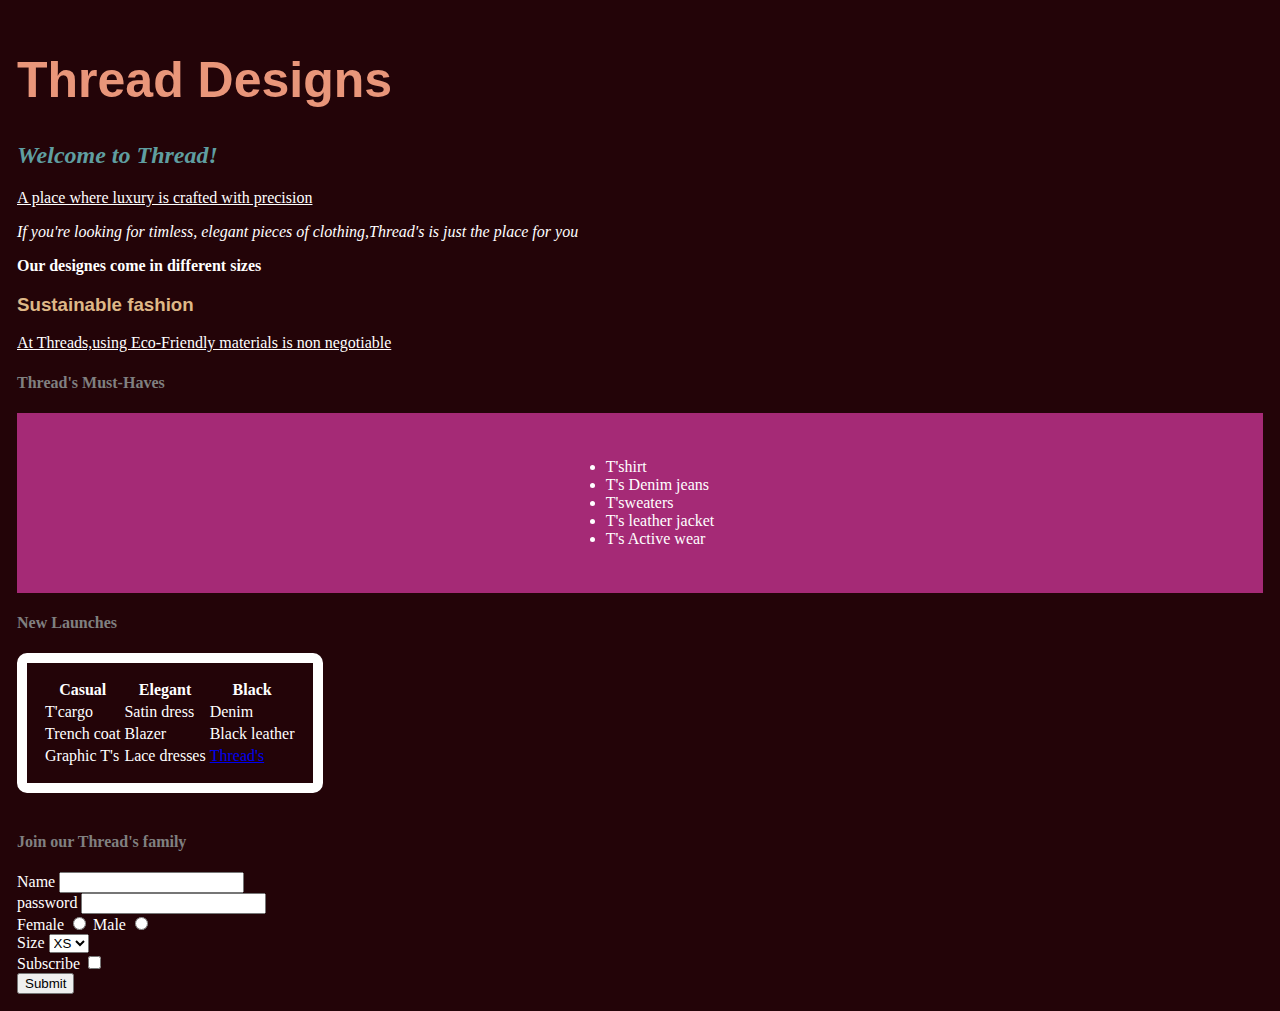
<file: index.html>
<!DOCTYPE html>
<html lang="en">
<head>
    <meta charset="UTF-8">
    <meta name="viewport" content="width=device-width, initial-scale=1.0">
    <title>Week1 Quiz</title>
    <link rel="stylesheet" href="style.css">
</head>
<body>
 <h1>Thread Designs</h1>
 <h2>Welcome to Thread!</h2>
 <p style="text-decoration: underline;">A place where luxury is crafted with precision</p>
 <p style="font-style: italic">If you're looking for timless, elegant pieces of clothing,Thread's is just the place for you</p>
 <p style="font-weight: bold">Our designes come in different sizes</p>
 <h3>Sustainable fashion</h3>
 <p style="text-decoration: underline">At Threads,using Eco-Friendly materials is non negotiable</p>
 <h4>Thread's Must-Haves</h4>
 <div class="list">
    <ul>
        <li> T'shirt</li>
        <li> T's Denim jeans</li>
        <li> T'sweaters</li>
        <li> T's leather jacket</li>
        <li> T's Active wear</li>
     </ul>
 </div>
 
 <h4> New Launches </h4>
 <table>
 <thead>
    <tr>
        <th>Casual</th>
        <th>Elegant</th>
        <th>Black</th>
    </tr>
 </thead>
 <tbody>
    <tr>
        <td>T'cargo</td>
        <td>Satin dress</td>
        <td>Denim</td>
    </tr>
    <tr>
        <td>Trench coat</td>
        <td>Blazer</td>
        <td>Black leather</td>
    </tr>
    <tr>
        <td>Graphic T's</td>
        <td>Lace dresses</td>
        <td><a href="www.threads.com" >Thread's</a></td>
    </tr>
 </tbody>
</table>
<br/>
<h4>Join our Thread's family </h4>
<form>
    <label for="name">Name</label>
    <input type="text" id="name" name="name" required>
    <br/>
    <label for="password">password</label>
    <input for="password" id="password" name="password" required>
    <br/>
    <label for="female">Female</label>
    <input type="radio" id="female" name="gender" value="female">
  
    <label for="male">Male</label>
    <input type="radio" id="male" name="gender" value="male">
    <br/>

    <label for="size">Size</label>
    <select id="size" name="size">
        <option value="xs">XS</option>
        <option value="s">S</option>
        <option value="m">M</option>
        <option value="l">L</option>
        <option value="xl">XL</option>
    </select>
    <br/>
    <label for="agree">Subscribe</label>
    <input type="checkbox" id="agree" name="agree">
    <br/>
    <button type="submit">Submit</button>
</form>
</body>
</html>
</file>
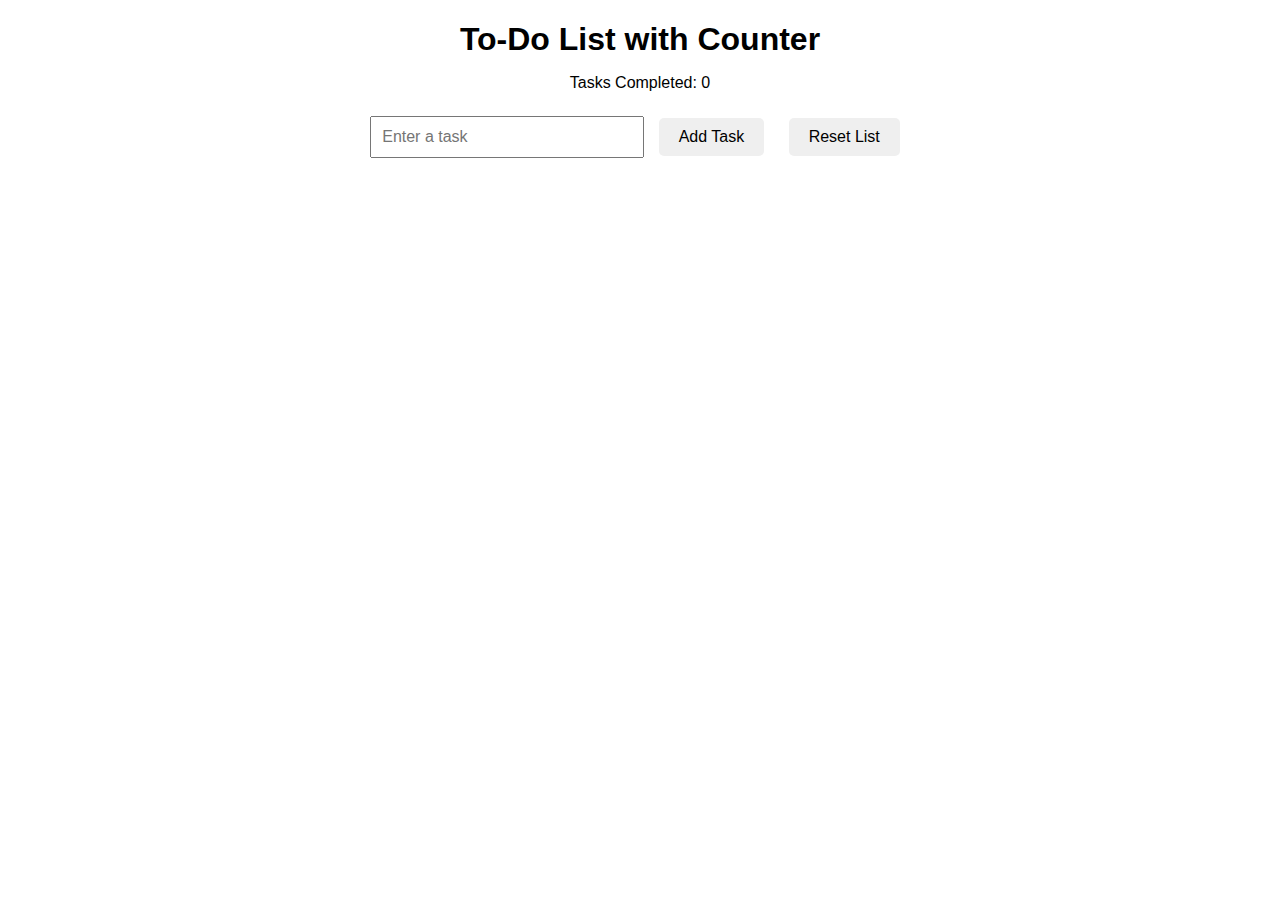
<file: Quiz 2/quiz.html>
<!DOCTYPE html>
<html lang="en">
<head>
  <meta charset="UTF-8">
  <meta name="viewport" content="width=device-width, initial-scale=1.0">
  <title>To-Do List with Counter</title>
  <link rel="stylesheet" href="quiz.css">
</head>
<body>
  <h1>To-Do List with Counter</h1>
  <p id="taskCounter">Tasks Completed: 0</p>
  <input id="taskInput" type="text" placeholder="Enter a task">
  <button id="addTask">Add Task</button>
  <button id="clearAll">Reset List</button>
  <ul id="todoList"></ul>
  <script src="quiz.js"></script>
</body>
</html>
</file>
<file: style.css>
body{
    background-color: rgb(35, 4, 8);
    color: white;
    margin: 10px;
    padding: 7px;
}
h1{
    font-family: 'Franklin Gothic Medium', 'Arial Narrow', Arial, sans-serif;
    font-weight: bold;
    font-size: 50px;
    color: darksalmon;
}
h2{
    font-family: Georgia, 'Times New Roman', Times, serif;
    font-style: italic;
    color: cadetblue;
}
h3{
    font-family: Verdana, Geneva, Tahoma, sans-serif;
    color: burlywood;
}
h4{
    font-family: cursive;
    color: grey;
}
table{
    border: 2px solid;
    border-width: 10px;
    border-radius: 10px;
    padding: 15px;
  

}
h1{
    animation: slide-in 2s ease-in-out 1s infinite alternate ;
}
@keyframes slide-in{
    0%{
        background-color: pink;
        transform-style: preserve-3d;
    }
    50%{
        background-color: purple;
        transform-style: preserve-3d;
    }
    100%{
        background-color: rgb(46, 7, 46);
        transform-style: preserve-3d;
    }
}

.list{
    background-color: rgb(165, 42, 118);
   display: flex;
    justify-content: center;
    align-items: center;
    height: 20vh;
}
@media (max-width:600px){
    body {
        background-color: whitesmoke;
        color: pink;
    }
}
</file>
<file: Quiz 2/quiz.css>
body {
    font-family: Arial, sans-serif;
    text-align: center;
    margin-top: 20px;
  }
  
  h1 {
    font-size: 2em;
    margin-bottom: 10px;
  }
  
  #counter {
    font-size: 1.2em;
    margin-bottom: 20px;
  }
  
  input {
    padding: 10px;
    font-size: 1em;
    width: 250px;
    margin-bottom: 20px;
  }
  
  button {
    padding: 10px 20px;
    font-size: 1em;
    margin: 10px;
    cursor: pointer;
    border: none;
    border-radius: 5px;
  }
  
  button:hover {
    background-color: #ddd;
  }
  
  ul {
    list-style-type: none;
    padding: 0;
  }
  
  li {
    margin: 10px 0;
    padding: 10px;
    background-color: #f9f9f9;
    border: 1px solid #ddd;
    border-radius: 5px;
  }
  
  li.completed {
    text-decoration: line-through;
    color: gray;
  }
</file>
